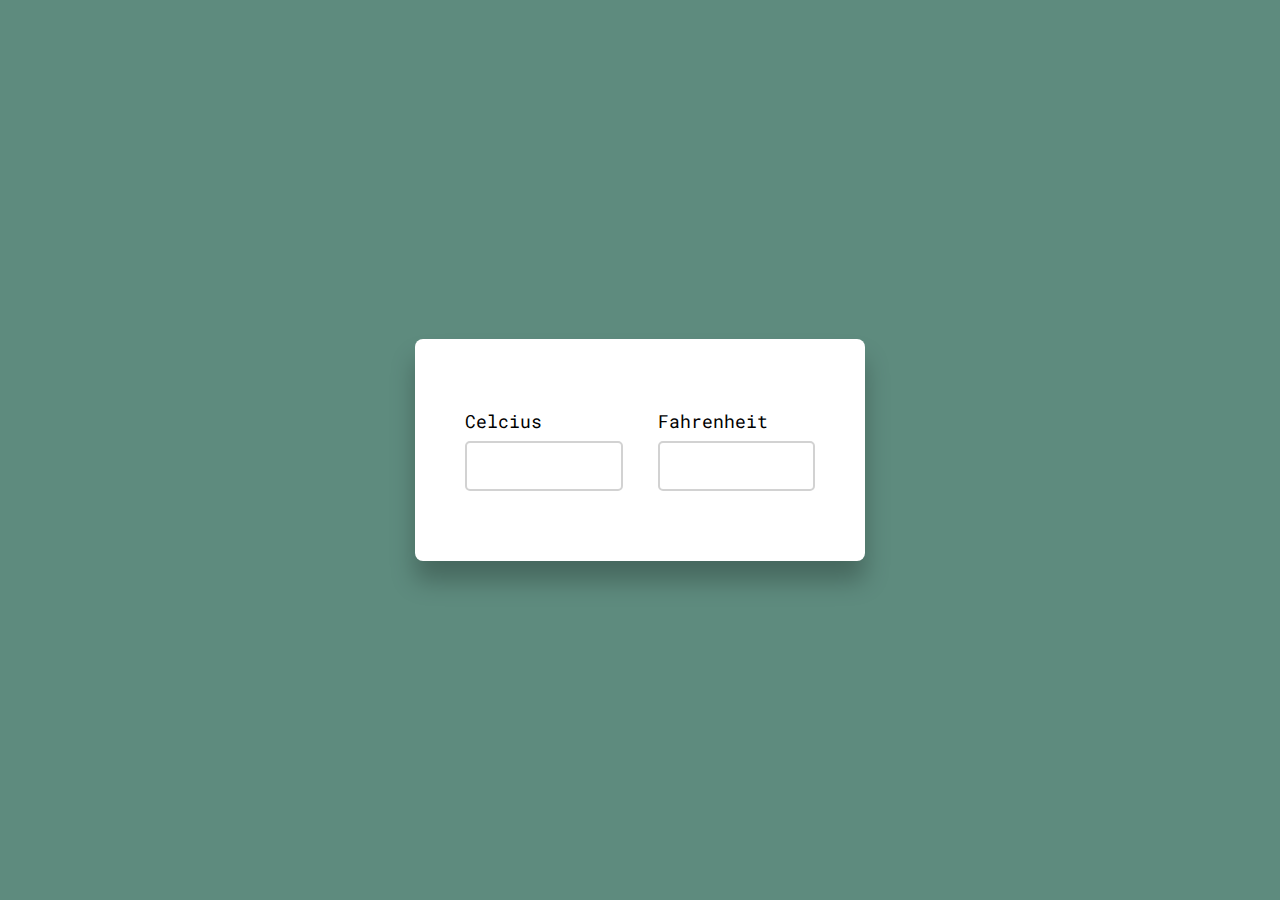
<file: index.html>
<!DOCTYPE html>
<html lang="en">
<head>
    <meta charset="UTF-8">
    <meta http-equiv="X-UA-Compatible" content="IE=edge">
    <meta name="viewport" content="width=device-width, initial-scale=1.0">
    <title>Temperature Converter</title>
    <link rel="stylesheet" href="style.css">
</head>
<body>
    <div class="container">
        <div class="cf">
            <label for="celcius">Celcius</label>
            <input type="number" id="celcius">
        </div>
        <div class="cf">
            <label for="fahrenheit">Fahrenheit</label>
            <input type="number" id="fahrenheit">
        </div>
    </div>
    <script src="script.js"></script>
</body>
</html>
</file>
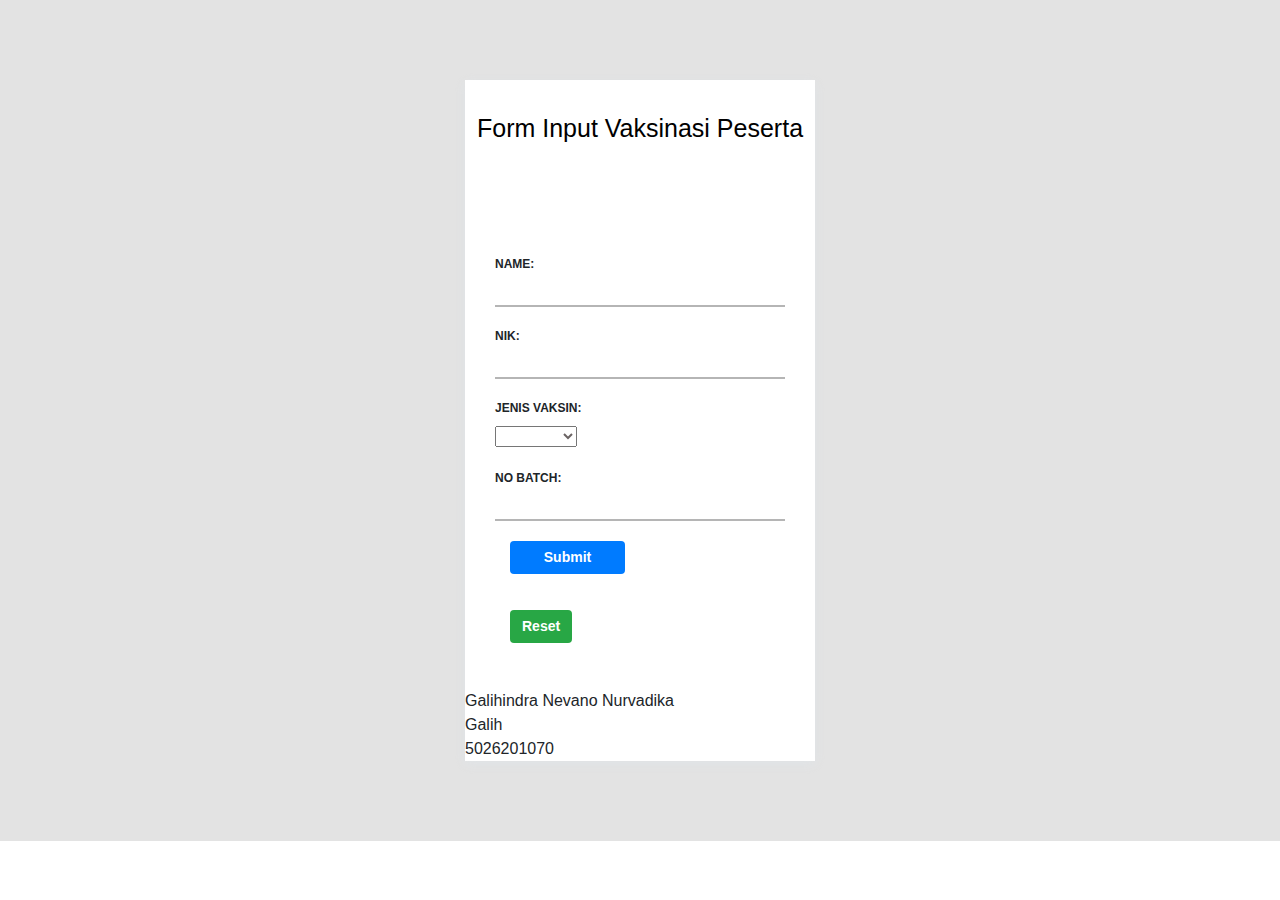
<file: A_5026201070_D/index.html>
<!doctype html>
<html lang="en">

<head>

	<meta charset="utf-8">
	<meta name="viewport" content="width=device-width, initial-scale=1, shrink-to-fit=no">
	<link rel="stylesheet" href="https://stackpath.bootstrapcdn.com/bootstrap/4.1.3/css/bootstrap.min.css">
	<link
		href="https://fonts.googleapis.com/css2?family=Montserrat:ital,wght@0,400;0,500;0,600;1,300;1,400;1,600&display=swap"
		rel="stylesheet">

	<link rel="stylesheet" href="https://use.fontawesome.com/releases/v5.7.2/css/all.css">


	<link href="https://fonts.googleapis.com/css2?family=Montserrat:wght@300;400;500;600;700&display=swap"
		rel="stylesheet">
	<link rel="stylesheet" type="text/css" href="style.css">
	<script src="https://code.jquery.com/jquery-3.3.1.slim.min.js"></script>
	<script src="https://cdnjs.cloudflare.com/ajax/libs/popper.js/1.14.3/umd/popper.min.js"></script>
	<script src="https://stackpath.bootstrapcdn.com/bootstrap/4.1.3/js/bootstrap.min.js"></script>

	<title>Form validation</title>
</head>


<body>

	<section class="bg">
		<div class="container">
			<div class="row d-flex justify-content-center">
				<div class="col-md-4">
					<div class="form-wrap">
						<div class="form-heading">
							<p>Form Input Vaksinasi Peserta</p><br>
							
							

						</div>
						<form name="regForm" id="regForm">
							<div class="form-group">
								<label>Name: </label>
								<input type="text" class="form-control" id="name" name="" >
								<p id="p1"></p>
							</div>
							<div class="form-group">
								<label>NIK: </label>
								<input type="text" class="form-control" id="address" name="">
								<p id="p2"></p>
							</div>
							
							<div class="form-group">
								<label for="course">Jenis Vaksin:</label>
								<br>
								<select id="course" name="course">
									<option value="btech"></option>
									<option value="bba">AZ</option>
									<option value="bca">Moderna</option>
									<option value="b.com">Sinovac</option>
									
								</select>
							</div>
							<div class="form-group">
								<label>No Batch: </label>
								<input type="text" class="form-control" id="zipc" name="">
								<p id="p6"></p>
							</div>
							<div class ="col-6">
								<div class="form-group">

									<input type="submit" class="btn btn-primary btn-block" id="submit">

								</div>

							</div>
							<div class="col-6">
								<div class="form-group">

									<input type="reset" class="btn btn-primary btn-success" id="reset">
	
								</div>
							</div>
						</form>
						Galihindra Nevano Nurvadika<br>
						Galih<br>
						5026201070
					
					</div>
				</div>
			</div>
		</div>
	</section>








	<script src="https://code.jquery.com/jquery-3.5.1.js"></script>

	<script>
		$(document).ready(function () {
			$("#submit").click(function () {
				var name = $("#name").val();
				var address = $("#address").val();
				var zipc =  $("#zipc").val();
				var what = document.forms["regForm"]["course"];

				if (name.length == "" ) {
					$("#p1").text("Tolong isi nama");
					$("#name").focus();
					return false;
				}
				
				
				else if (address.length == "") {
					$("#p2").text("Tolong isi NIK");
					$("#password").focus();
					return false;
				}
				
				else if (what.selectedIndex < 1) {
                    alert("Pilih vaksin.");
                    what.focus();
                    return false;
                }
				else if (zipc.length == "") {
					$("#p6").text("Tolong isi No Batch");
					$("#zipc").focus();
					return false;
				}
				




				else {
					var con = confirm("Apakah Selesai");
					if (con == true) {
						alert("Form Didaftarkan");
						return true;
					}
					else {
						return false;
					}
				}
			});
		});
		$(document).ready(function () {
			$("#client")[0].reset();
		});
	</script>



</body>

</html>
</file>
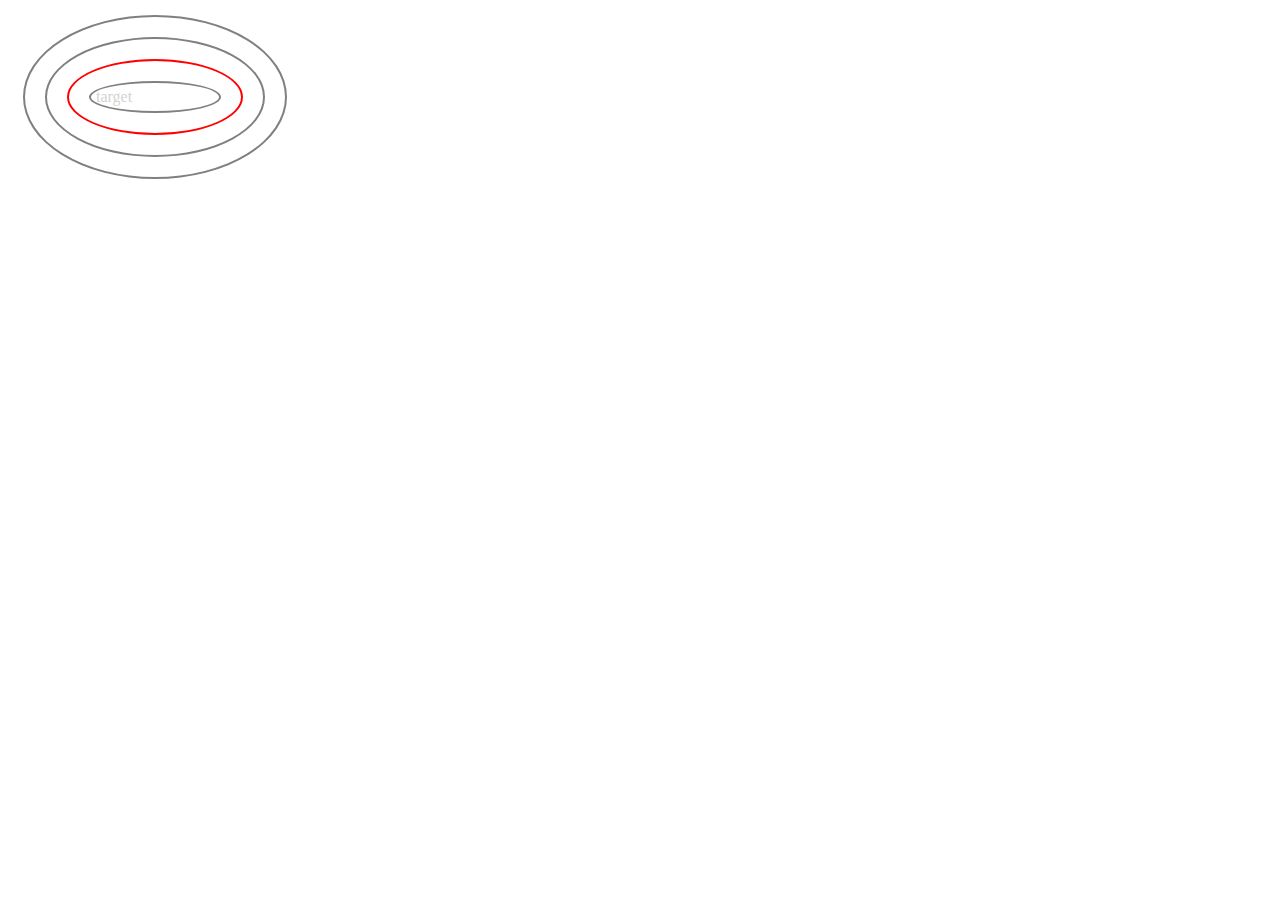
<file: traversing.html>
<!DOCTYPE html>
<html>
<head>
<style>
.ancestors * { 
  display: block;
  border: 2px solid grey;
  color: lightgrey;
  padding: 5px;
  margin: 15px;
  border-radius: 50%;
 
}

</style>
<script src="https://ajax.googleapis.com/ajax/libs/jquery/3.5.1/jquery.min.js"></script>
<script>
$(document).ready(function(){
  $("span").parent().css({"color": "red", "border": "2px solid red"});
});
</script>
</head>
<body>

<div class="ancestors">
  <div style = "width:250px">
    <ul>
      <li>
        <span>target</span>
      </li>
    </ul>   
  </div>

  
</body>
</html>
</file>
<file: style.css>
@import url('https://fonts.googleapis.com/css2?family=Roboto+Mono:wght@500&display=swap');

*{
    margin: 0;
    padding: 0;
    box-sizing: border-box;
    font-family: 'Roboto Mono', sans-serif;
    font-size: 18px;

}
body{
    height: 100vh;
    background-color: #5e8b7e;
    display: flex;
    align-items: center;
    justify-content: center;
}
.container{
    width: 450px;
    background-color: #fff;
    padding: 70px 50px;
    box-shadow: 0px 20px 25px rgba(0, 0, 0, 0.25);
    border-radius: 8px;
    display: flex;
    justify-content: space-between;
}
.cf{
    width: 45%;
}
input{
    width: 100%;
    height: 50px;
    border-radius: 5px;
    border: 2px solid #d2d2d2;
    outline: none;
    margin-top: 8px;
    padding: 0px 10px;
}
</file>
<file: A_5026201070_D/style.css>
*{
	margin:0;
	padding: 0;
	box-sizing: border-box;
}


.bg{
	background: #e3e3e3;
	padding: 80px 0px;
	
}

.form-wrap{
	position: relative;
	box-shadow: rgba(221,230,237,0.4) 0px 3px 10px 0px;
	background-color: white;
}

#regForm{
	padding: 50px 30px 30px 30px;
}

.form-heading{
	position: relative;
	width:110%;
	left: -5%;
	top:15px;
	padding: 15px 0px;
	text-align: center;
	color: black;
	font-size: 25px;
	
	
}

.form-heading:before{
	position: absolute;
	content:'';
	left:0;
	bottom: -20px;
	width: 18px;
	height: 20px;
	
	clip-path: polygon(0 0, 100% 0, 100% 100%);
}
.form-heading:after{
	position: absolute;
	content:'';
	right: 0px;
	bottom: -20px;
	width: 18px;
	height: 20px;
	
	clip-path: polygon(0 0, 0 100% , 100% 0);
}

.form-heading h1{
	text-transform: uppercase;
	font-size: 22px;
	font-weight: 700;
	margin: 0px;
}



#regForm label{
	text-transform: uppercase;
	font-size: 12px;
	font-weight: 600;
}

.form-control{
	border:none;
	padding:0px;
	border-bottom: 2px solid #b5b5b5;
	border-radius: 0px;
}

.form-control:focus{
	box-shadow: none;
}

::placeholder{
  text-transform: capitalize;
  font-size: 13px;
  font-weight: 500;
  color: #b5b5b5;
}

.btn-primary{
	
	border:none;
	margin:20px 0px 0px 0px;
	text-transform: capitalize;
	font-size: 14px;
	font-weight: 600;
	
}
.btn-sucess{
	
	border:none;
	margin:20px 0px 0px 0px;
	text-transform: capitalize;
	font-size: 14px;
	font-weight: 600;
	
}

#p1, #p2, #p3, #p4, #p5, #p6{
	color: #ff0000;
	font-size: 13px;
	font-weight: 600;
}

#course{
	text-transform: capitalize;
	font-size: 15px;
	font-weight: 500;
	color: #6b6464;
  
}
</file>
